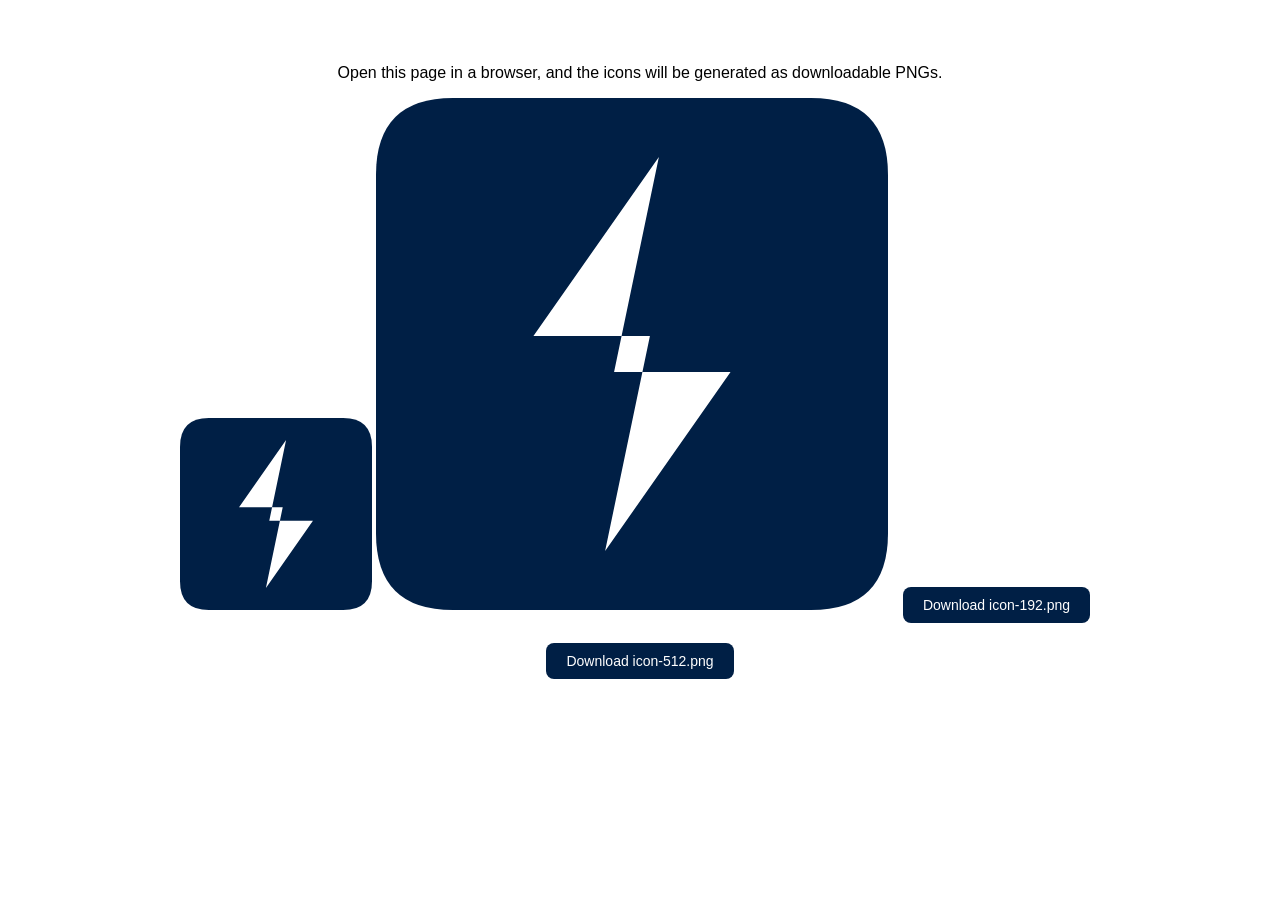
<file: generate-icons.html>
﻿<!DOCTYPE html>
<html>
<head><title>Generate Icons</title></head>
<body>
  <p>Open this page in a browser, and the icons will be generated as downloadable PNGs.</p>
  <canvas id="canvas192" width="192" height="192"></canvas>
  <canvas id="canvas512" width="512" height="512"></canvas>
  <script>
    function drawIcon(canvasId, size) {
      const c = document.getElementById(canvasId);
      const ctx = c.getContext('2d');
      
      // Rounded rect background
      const r = size * 0.15;
      ctx.beginPath();
      ctx.moveTo(r, 0);
      ctx.lineTo(size - r, 0);
      ctx.quadraticCurveTo(size, 0, size, r);
      ctx.lineTo(size, size - r);
      ctx.quadraticCurveTo(size, size, size - r, size);
      ctx.lineTo(r, size);
      ctx.quadraticCurveTo(0, size, 0, size - r);
      ctx.lineTo(0, r);
      ctx.quadraticCurveTo(0, 0, r, 0);
      ctx.closePath();
      ctx.fillStyle = '#001f45';
      ctx.fill();

      // Lightning bolt
      const cx = size * 0.5;
      const cy = size * 0.5;
      const s = size * 0.35;
      
      ctx.beginPath();
      ctx.moveTo(cx + s * 0.15, cy - s * 1.1);
      ctx.lineTo(cx - s * 0.55, cy - s * 0.1);
      ctx.lineTo(cx + s * 0.1, cy - s * 0.1);
      ctx.lineTo(cx - s * 0.15, cy + s * 1.1);
      ctx.lineTo(cx + s * 0.55, cy + s * 0.1);
      ctx.lineTo(cx - s * 0.1, cy + s * 0.1);
      ctx.closePath();
      ctx.fillStyle = 'white';
      ctx.fill();
      
      // Create download link
      const link = document.createElement('a');
      link.download = 'icon-' + size + '.png';
      link.href = c.toDataURL('image/png');
      link.textContent = ' Download icon-' + size + '.png ';
      link.style.cssText = 'display:inline-block;padding:10px 20px;background:#001f45;color:white;border-radius:8px;text-decoration:none;font:14px sans-serif;margin:10px';
      document.body.appendChild(link);
      document.body.appendChild(document.createElement('br'));
    }
    
    drawIcon('canvas192', 192);
    drawIcon('canvas512', 512);
    
    document.body.style.cssText = 'font-family:sans-serif;padding:40px;text-align:center';
  </script>
</body>
</html>
</file>
